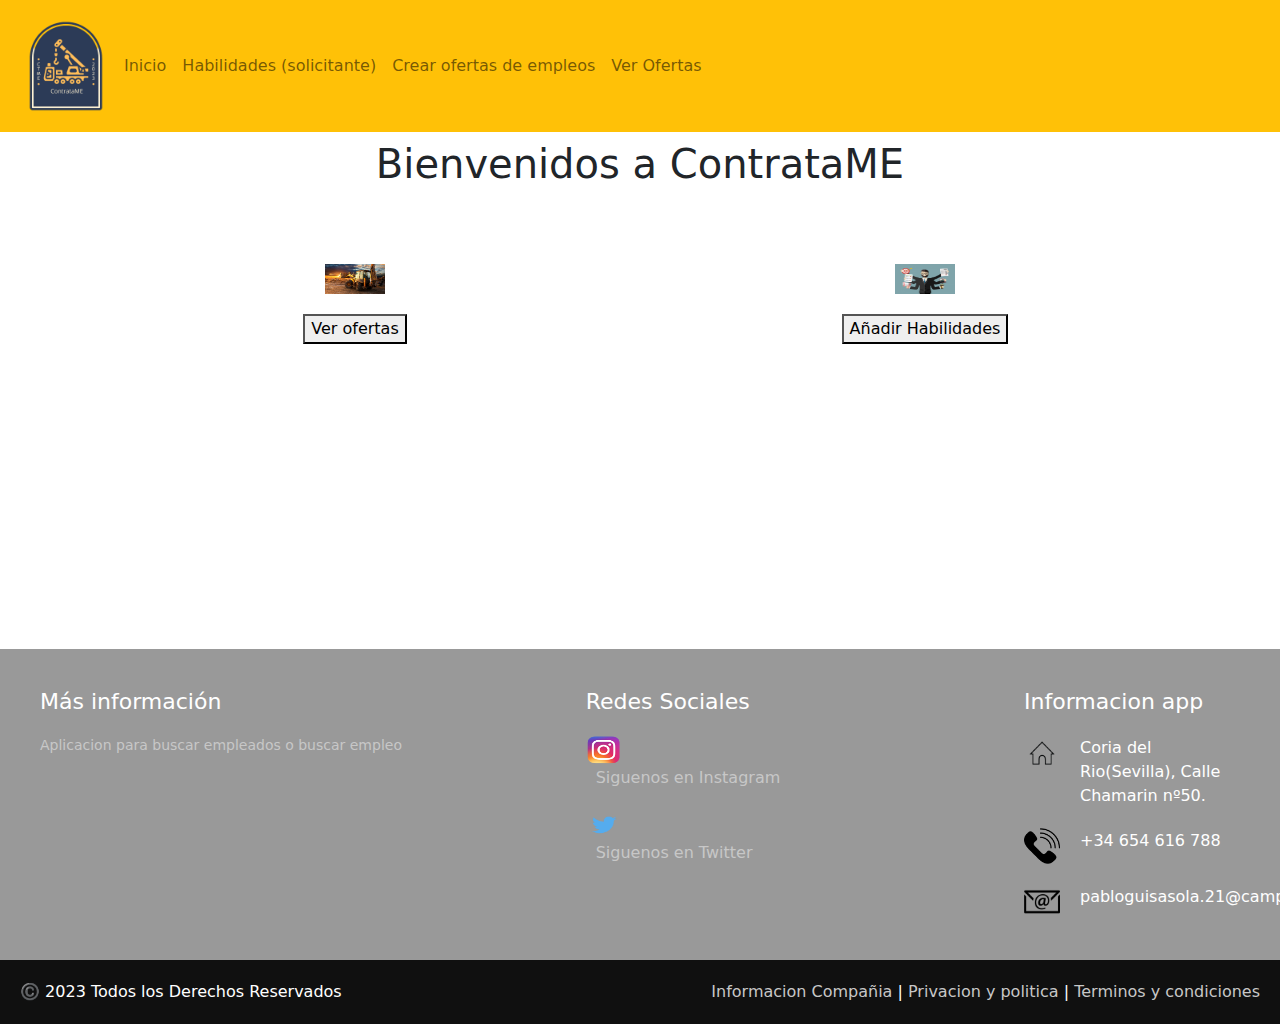
<file: index.html>
<!DOCTYPE html>
<html lang="en">

<head>
    <meta charset="UTF-8">
    <meta http-equiv="X-UA-Compatible" content="IE=edge">
    <link rel="icon" type="image/x-icon" href="images/logo.png">
    <link rel="stylesheet" href="css/bootstrap.min.css">
    <link rel="stylesheet" href="css/index.css">
    <meta name="viewport" content="width=device-width, initial-scale=1.0">
    <title>ContrataME</title>
</head>

<body>
    <nav class="navbar navbar-expand-lg navbar-light p-3 mb-2 bg-warning text-dark">
        <img src="images/logo.png" alt="logo" height="100px" width="100px">
        <button class="navbar-toggler" type="button" data-toggle="collapse" data-target="#navbarSupportedContent"
            aria-controls="navbarSupportedContent" aria-expanded="false" aria-label="Toggle navigation">
            <span class="navbar-toggler-icon"></span>
        </button>

        <div class="collapse navbar-collapse" id="navbarSupportedContent">
            <ul class="navbar-nav mr-auto">
                <li class="nav-item active">
                    <a class="nav-link" href="index.html">Inicio</a>
                </li>
                <li class="nav-item active">
                    <a class="nav-link" href="html/habilidades.html">Habilidades <span
                            class="sr-only">(solicitante)</span></a>
                </li>
                <li class="nav-item">
                    <a class="nav-link" href="html/ofertas.html">Crear ofertas de empleos</a>
                </li>
                <li class="nav-item">
                    <a class="nav-link" href="html/verOfertas.html">Ver Ofertas</a>
                </li>
            </ul>
        </div>
    </nav>

    <h1 class="text-center">Bienvenidos a ContrataME</h1>

      <div class="container pt-5 text-center">
        <div class="row align-items-start">
          <div class="col">
            <img src="images/ofertaempleo.jpeg" alt="maquina construccion" height="400px" width="900px">
          </div>
          <div class="col">
            <img src="images/habilidades.jpg" alt="maquina construccion" height="200px" width="300px">
          </div>
         
        </div>
        <div class="row align-items-center">
          <div class="col">
            <a href="html/verOfertas.html">
                <button>Ver ofertas</button>
              </a>
          </div>
          <div class="col">
            <a href="html/habilidades.html">
                <button>Añadir Habilidades</button>
              </a>
          </div>
         
        </div>
        
      </div>

      <footer>

        <div class="container_footer_all">
    
          <div class="footer_body">
    
            <div class="columna1">
    
              <h1>Más información</h1>
    
              <p>
                Aplicacion para buscar empleados o buscar empleo
              </p>
    
            </div>
    
            <div class="columna2">
    
              <h1>Redes Sociales</h1>
    
              <div class="row">
    
                <img class="instagram" src="images/instagram.png" alt="emoticono">
                <label>Siguenos en Instagram</label>
    
              </div>
    
              <div class="row">
    
                <img src="images/twitter.png" alt="emoticono">
                <label>Siguenos en Twitter</label>
    
              </div>
    
    
    
            </div>
    
            <div class="columna3">
    
              <h1>Informacion app</h1>
    
              <div class="row2">
    
                <img src="images/casa.png" alt="casa">
                <label>Coria del Rio(Sevilla),
                  Calle Chamarin nº50.
                </label>
    
              </div>
    
    
              <div class="row2">
    
                <img src="images/telefono.jpg" alt="telefono">
                <label>+34 654 616 788
                </label>
    
              </div>
    
              <div class="row2">
    
                <img src="images/correo.jpg" alt="correo">
                <label>pabloguisasola.21@campuscamara.es
                </label>
    
              </div>
    
            </div>
    
    
          </div>
    
        </div>
    
        <div class="container_footer">
          <div class="politica_footer">
    
            <div class="copy_right">
              ©️ 2023 Todos los Derechos Reservados
            </div>
    
            <div class="politica">
              <a href=""> Informacion Compañia</a> | <a href="">Privacion y politica</a> | <a href="">Terminos y
                condiciones</a>
            </div>
          </div>
        </div>
    
      </footer>
</body>

</html>
</file>
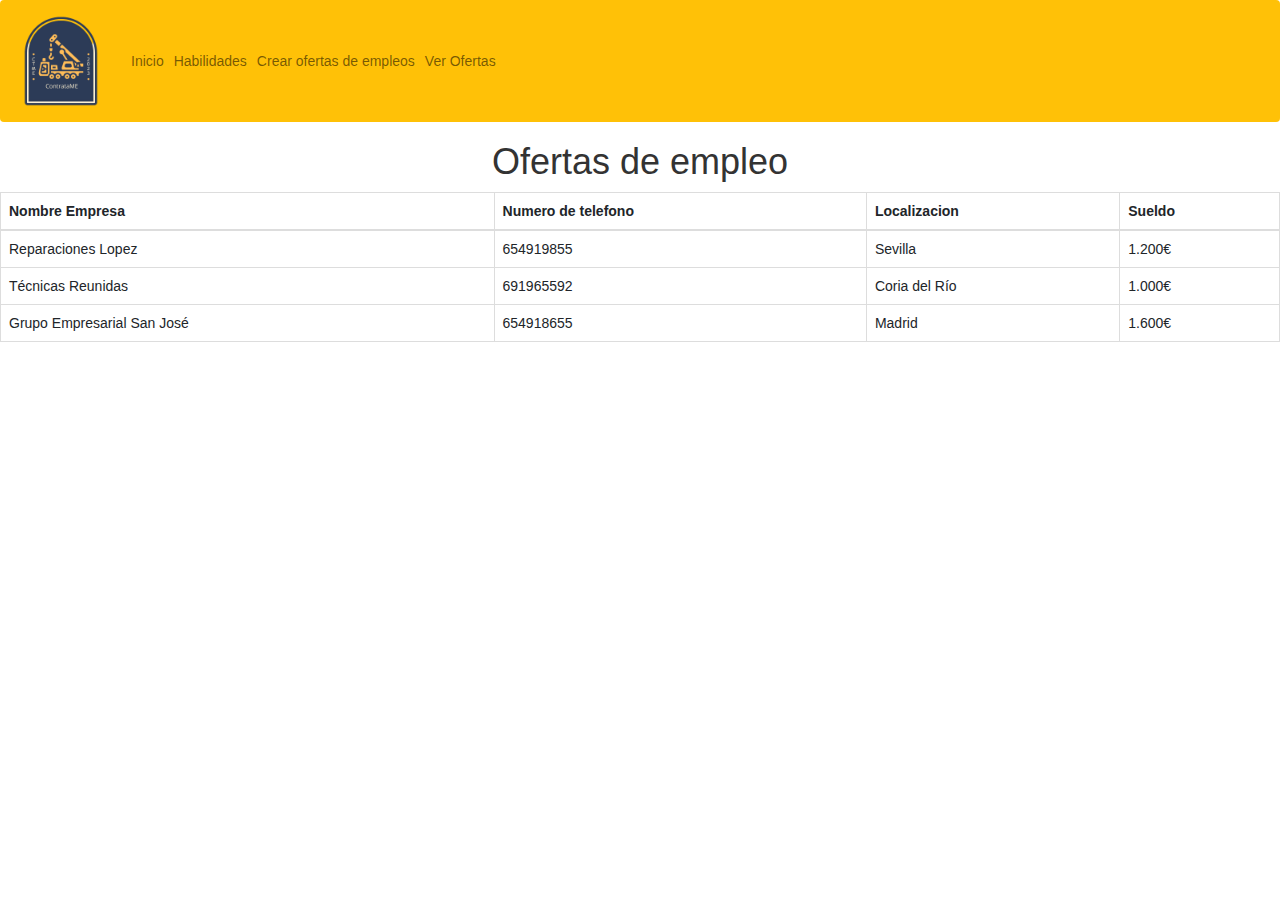
<file: html/verOfertas.html>
<!DOCTYPE html>
<html lang="en">

<head>
    <meta charset="UTF-8">
    <meta http-equiv="X-UA-Compatible" content="IE=edge">
    <link rel="icon" type="image/x-icon" href="../images/logo.png">
    <link rel="stylesheet" href="../css/bootstrap.min.css">
    <link rel="stylesheet" href="https://maxcdn.bootstrapcdn.com/bootstrap/3.3.7/css/bootstrap.min.css">
    <script src="https://ajax.googleapis.com/ajax/libs/jquery/3.2.1/jquery.min.js"></script>
    <script src="https://maxcdn.bootstrapcdn.com/bootstrap/3.3.7/js/bootstrap.min.js"></script>
    <meta name="viewport" content="width=device-width, initial-scale=1.0">
    <title>Ver Ofertas</title>
</head>

<body>
    <nav class="navbar navbar-expand-lg navbar-light p-3 mb-2 bg-warning text-dark">
        <img src="../images/logo.png" alt="logo" height="100px" width="100px">
        <button class="navbar-toggler" type="button" data-toggle="collapse" data-target="#navbarSupportedContent"
            aria-controls="navbarSupportedContent" aria-expanded="false" aria-label="Toggle navigation">
            <span class="navbar-toggler-icon"></span>
        </button>

        <div class="collapse navbar-collapse" id="navbarSupportedContent">
            <ul class="navbar-nav mr-auto">
                <li class="nav-item active">
                    <a class="nav-link" href="../index.html">Inicio</a>
                </li>
                <li class="nav-item active">
                    <a class="nav-link" href="habilidades.html">Habilidades <span
                            class="sr-only">(solicitante)</span></a>
                </li>
                <li class="nav-item">
                    <a class="nav-link" href="ofertas.html">Crear ofertas de empleos</a>
                </li>
                <li class="nav-item">
                    <a class="nav-link" href="verOfertas.html">Ver Ofertas</a>
                </li>
                
            </ul>
        </div>
    </nav>

    <h1 class="text-center">Ofertas de empleo</h1>

    <table class="table table-responsive table-hover  table-bordered">
        <thead>
            <tr>
                <th>Nombre Empresa</th>
                <th>Numero de telefono</th>
                <th>Localizacion</th>
                <th>Sueldo</th>
            </tr>
        </thead>
        <tbody>
            <tr>
                <td>Reparaciones Lopez</td>
                <td>654919855</td>
                <td>Sevilla</td>
                <td>1.200€</td>
            </tr>
            <tr>
                <td>Técnicas Reunidas</td>
                <td>691965592</td>
                <td>Coria del Río</td>
                <td>1.000€</td>
            </tr>
            <tr>
                <td>Grupo Empresarial San José</td>
                <td>654918655</td>
                <td>Madrid</td>
                <td>1.600€</td>
            </tr>
        </tbody>
    </table>
    


</body>

</html>
</file>
<file: css/index.css>
footer {
    width: 100%;
    background: rgba(0, 0, 0, 0.4);
    color: white;
    margin-top: 305px;

}

.container_footer_all {
    width: 100%;
    max-width: 1600px;
    margin: auto;
    padding: 40px;
}

.footer_body {
    display: flex;
    justify-content: space-between;
}

.columna1 {
    max-width: 400px;

}

.columna1 h1 {
    font-size: 22px;
}

.columna1 p {
    font-size: 14px;
    color: #C7C7C7;
    margin-top: 20px;
}

.columna2 {
    max-width: 400px;

}

.columna2 h1 {
    font-size: 22px;
}

.row {
    margin-top: 20px;
    display: flex;
}

.row img {
    width: 60px;
    height: 30px;
}

.row label {
    margin-top: 1px;
    margin-left: 10px;
    color: #C7C7C7;
}

.columna3 {
    max-width: 400px;
}

.columna3 h1 {
    font-size: 22px;
}

.row2 {
    margin-top: 20px;
    display: flex;

}

.row2 img {
    width: 36px;
    height: 36px;
}

.row2 label {
    margin-top: 1px;
    margin-left: 20px;
    max-width: 160px;
}

.container_footer {
    width: 100%;
    background: #101010;
}

.politica_footer {
    display: flex;
    justify-content: space-between;
    max-width: 1600px;
    margin: auto;
    padding: 20px;
}

.copyright {
    color: #C7C7C7;

}

.copyright a {
    text-decoration: none;
    color: white;
    font-weight: bold;
}

.politica a {
    text-decoration: none;
    color: #C7C7C7;
}
</file>
